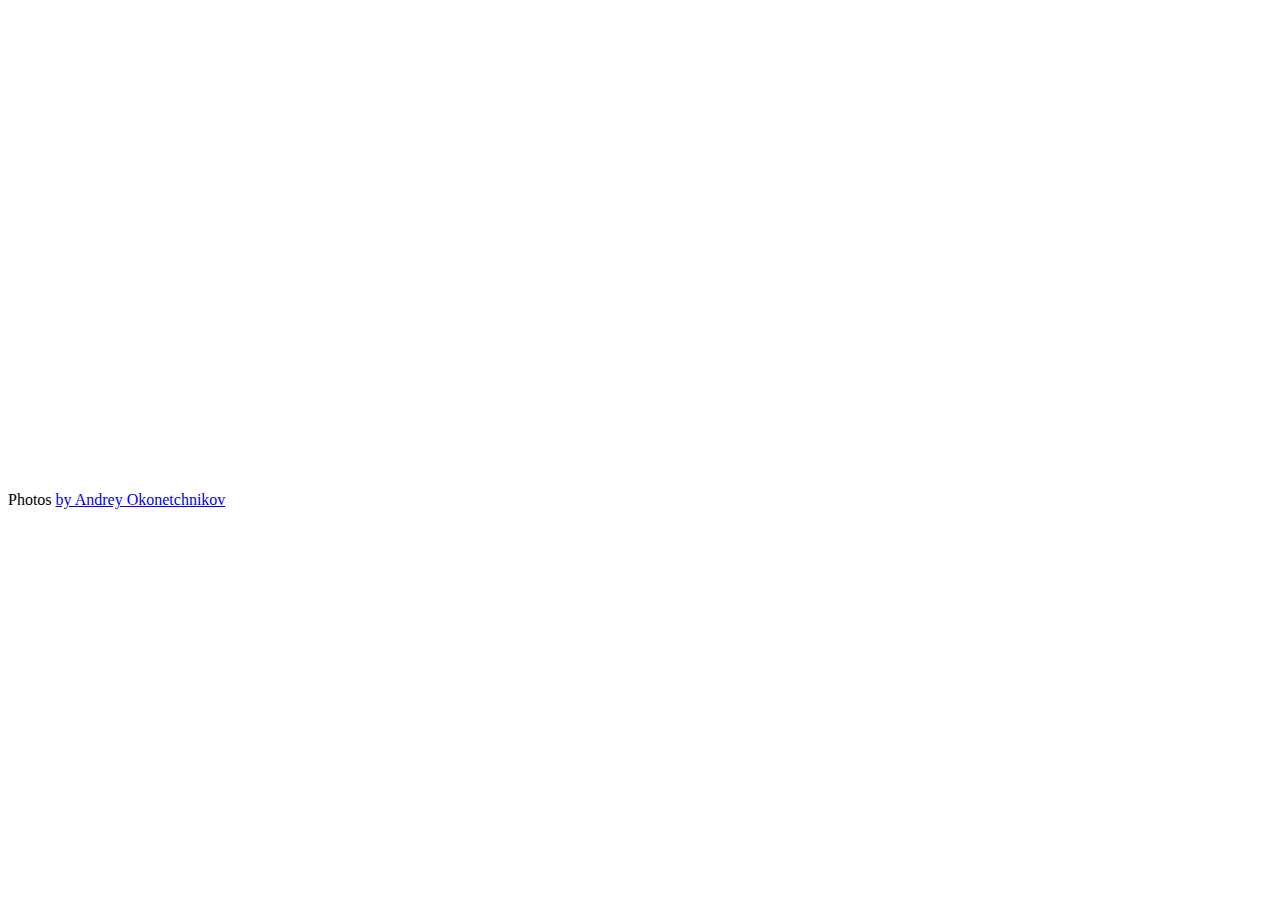
<file: frontend/web/foot/fotorama-4.6.4/example.html>
<!DOCTYPE html>
<html>
<head>
  <title>Basic fotorama</title>
  <meta charset="utf-8">
  <meta name="viewport" content="width=device-width">

  <!-- jQuery -->
  <script src="http://code.jquery.com/jquery-1.10.2.min.js"></script>

  <!-- Fotorama -->
  <link href="fotorama.css" rel="stylesheet">
  <script src="fotorama.js"></script>

  <!-- Just don’t want to repeat this prefix in every img[src] -->
  <base href="http://s.fotorama.io/okonechnikov/">
</head>

<body>

<!-- Fotorama -->
<div class="fotorama" data-width="700" data-ratio="700/467" data-max-width="100%">
  <img src="1-lo.jpg">
  <img src="2-lo.jpg">
  <img src="9-lo.jpg">
  <img src="6-lo.jpg">
  <img src="5-lo.jpg">
</div>

<!-- © -->
<p>Photos <a href="http://okonet.ru/">by Andrey Okonetchnikov</a></p>
</body>
</html>
</file>
<file: frontend/web/foot/fotorama-4.6.4/fotorama.css>
/*!
 * Fotorama 4.6.4 | http://fotorama.io/license/
 */
.fotorama__arr:focus:after,.fotorama__fullscreen-icon:focus:after,.fotorama__html,.fotorama__img,.fotorama__nav__frame:focus .fotorama__dot:after,.fotorama__nav__frame:focus .fotorama__thumb:after,.fotorama__stage__frame,.fotorama__stage__shaft,.fotorama__video iframe{position:absolute;width:100%;height:100%;top:0;right:0;left:0;bottom:0}.fotorama--fullscreen,.fotorama__img{max-width:99999px!important;max-height:99999px!important;min-width:0!important;min-height:0!important;border-radius:0!important;box-shadow:none!important;padding:0!important}.fotorama__wrap .fotorama__grab{cursor:move;cursor:-webkit-grab;cursor:-o-grab;cursor:-ms-grab;cursor:grab}.fotorama__grabbing *{cursor:move;cursor:-webkit-grabbing;cursor:-o-grabbing;cursor:-ms-grabbing;cursor:grabbing}.fotorama__spinner{position:absolute!important;top:50%!important;left:50%!important}.fotorama__wrap--css3 .fotorama__arr,.fotorama__wrap--css3 .fotorama__fullscreen-icon,.fotorama__wrap--css3 .fotorama__nav__shaft,.fotorama__wrap--css3 .fotorama__stage__shaft,.fotorama__wrap--css3 .fotorama__thumb-border,.fotorama__wrap--css3 .fotorama__video-close,.fotorama__wrap--css3 .fotorama__video-play{-webkit-transform:translate3d(0,0,0);transform:translate3d(0,0,0)}.fotorama__caption,.fotorama__nav:after,.fotorama__nav:before,.fotorama__stage:after,.fotorama__stage:before,.fotorama__wrap--css3 .fotorama__html,.fotorama__wrap--css3 .fotorama__nav,.fotorama__wrap--css3 .fotorama__spinner,.fotorama__wrap--css3 .fotorama__stage,.fotorama__wrap--css3 .fotorama__stage .fotorama__img,.fotorama__wrap--css3 .fotorama__stage__frame{-webkit-transform:translateZ(0);transform:translateZ(0)}.fotorama__arr:focus,.fotorama__fullscreen-icon:focus,.fotorama__nav__frame{outline:0}.fotorama__arr:focus:after,.fotorama__fullscreen-icon:focus:after,.fotorama__nav__frame:focus .fotorama__dot:after,.fotorama__nav__frame:focus .fotorama__thumb:after{content:'';border-radius:inherit;background-color:rgba(0,175,234,.5)}.fotorama__wrap--video .fotorama__stage,.fotorama__wrap--video .fotorama__stage__frame--video,.fotorama__wrap--video .fotorama__stage__frame--video .fotorama__html,.fotorama__wrap--video .fotorama__stage__frame--video .fotorama__img,.fotorama__wrap--video .fotorama__stage__shaft{-webkit-transform:none!important;transform:none!important}.fotorama__wrap--css3 .fotorama__nav__shaft,.fotorama__wrap--css3 .fotorama__stage__shaft,.fotorama__wrap--css3 .fotorama__thumb-border{transition-property:-webkit-transform,width;transition-property:transform,width;transition-timing-function:cubic-bezier(0.1,0,.25,1);transition-duration:0ms}.fotorama__arr,.fotorama__fullscreen-icon,.fotorama__no-select,.fotorama__video-close,.fotorama__video-play,.fotorama__wrap{-webkit-user-select:none;-moz-user-select:none;-ms-user-select:none;user-select:none}.fotorama__select{-webkit-user-select:text;-moz-user-select:text;-ms-user-select:text;user-select:text}.fotorama__nav,.fotorama__nav__frame{margin:auto;padding:0}.fotorama__caption__wrap,.fotorama__nav__frame,.fotorama__nav__shaft{-moz-box-orient:vertical;display:inline-block;vertical-align:middle;*display:inline;*zoom:1}.fotorama__nav__frame,.fotorama__thumb-border{box-sizing:content-box}.fotorama__caption__wrap{box-sizing:border-box}.fotorama--hidden,.fotorama__load{position:absolute;left:-99999px;top:-99999px;z-index:-1}.fotorama__arr,.fotorama__fullscreen-icon,.fotorama__nav,.fotorama__nav__frame,.fotorama__nav__shaft,.fotorama__stage__frame,.fotorama__stage__shaft,.fotorama__video-close,.fotorama__video-play{-webkit-tap-highlight-color:transparent}.fotorama__arr,.fotorama__fullscreen-icon,.fotorama__video-close,.fotorama__video-play{background:url(fotorama.png) no-repeat}@media (-webkit-min-device-pixel-ratio:1.5),(min-resolution:2dppx){.fotorama__arr,.fotorama__fullscreen-icon,.fotorama__video-close,.fotorama__video-play{background:url(fotorama@2x.png) 0 0/96px 160px no-repeat}}.fotorama__thumb{background-color:#7f7f7f;background-color:rgba(127,127,127,.2)}@media print{.fotorama__arr,.fotorama__fullscreen-icon,.fotorama__thumb-border,.fotorama__video-close,.fotorama__video-play{background:none!important}}.fotorama{min-width:1px;overflow:hidden}.fotorama:not(.fotorama--unobtrusive)>*:not(:first-child){display:none}.fullscreen{width:100%!important;height:100%!important;max-width:100%!important;max-height:100%!important;margin:0!important;padding:0!important;overflow:hidden!important;background:#000}.fotorama--fullscreen{position:absolute!important;top:0!important;left:0!important;right:0!important;bottom:0!important;float:none!important;z-index:2147483647!important;background:#000;width:100%!important;height:100%!important;margin:0!important}.fotorama--fullscreen .fotorama__nav,.fotorama--fullscreen .fotorama__stage{background:#000}.fotorama__wrap{-webkit-text-size-adjust:100%;position:relative;direction:ltr;z-index:0}.fotorama__wrap--rtl .fotorama__stage__frame{direction:rtl}.fotorama__nav,.fotorama__stage{overflow:hidden;position:relative;max-width:100%}.fotorama__wrap--pan-y{-ms-touch-action:pan-y}.fotorama__wrap .fotorama__pointer{cursor:pointer}.fotorama__wrap--slide .fotorama__stage__frame{opacity:1!important}.fotorama__stage__frame{overflow:hidden}.fotorama__stage__frame.fotorama__active{z-index:8}.fotorama__wrap--fade .fotorama__stage__frame{display:none}.fotorama__wrap--fade .fotorama__fade-front,.fotorama__wrap--fade .fotorama__fade-rear,.fotorama__wrap--fade .fotorama__stage__frame.fotorama__active{display:block;left:0;top:0}.fotorama__wrap--fade .fotorama__fade-front{z-index:8}.fotorama__wrap--fade .fotorama__fade-rear{z-index:7}.fotorama__wrap--fade .fotorama__fade-rear.fotorama__active{z-index:9}.fotorama__wrap--fade .fotorama__stage .fotorama__shadow{display:none}.fotorama__img{-ms-filter:"alpha(Opacity=0)";filter:alpha(opacity=0);opacity:0;border:none!important}.fotorama__error .fotorama__img,.fotorama__loaded .fotorama__img{-ms-filter:"alpha(Opacity=100)";filter:alpha(opacity=100);opacity:1}.fotorama--fullscreen .fotorama__loaded--full .fotorama__img,.fotorama__img--full{display:none}.fotorama--fullscreen .fotorama__loaded--full .fotorama__img--full{display:block}.fotorama__wrap--only-active .fotorama__nav,.fotorama__wrap--only-active .fotorama__stage{max-width:99999px!important}.fotorama__wrap--only-active .fotorama__stage__frame{visibility:hidden}.fotorama__wrap--only-active .fotorama__stage__frame.fotorama__active{visibility:visible}.fotorama__nav{font-size:0;line-height:0;text-align:center;display:none;white-space:nowrap;z-index:5}.fotorama__nav__shaft{position:relative;left:0;top:0;text-align:left}.fotorama__nav__frame{position:relative;cursor:pointer}.fotorama__nav--dots{display:block}.fotorama__nav--dots .fotorama__nav__frame{width:18px;height:30px}.fotorama__nav--dots .fotorama__nav__frame--thumb,.fotorama__nav--dots .fotorama__thumb-border{display:none}.fotorama__nav--thumbs{display:block}.fotorama__nav--thumbs .fotorama__nav__frame{padding-left:0!important}.fotorama__nav--thumbs .fotorama__nav__frame:last-child{padding-right:0!important}.fotorama__nav--thumbs .fotorama__nav__frame--dot{display:none}.fotorama__dot{display:block;width:4px;height:4px;position:relative;top:12px;left:6px;border-radius:6px;border:1px solid #7f7f7f}.fotorama__nav__frame:focus .fotorama__dot:after{padding:1px;top:-1px;left:-1px}.fotorama__nav__frame.fotorama__active .fotorama__dot{width:0;height:0;border-width:3px}.fotorama__nav__frame.fotorama__active .fotorama__dot:after{padding:3px;top:-3px;left:-3px}.fotorama__thumb{overflow:hidden;position:relative;width:100%;height:100%}.fotorama__nav__frame:focus .fotorama__thumb{z-index:2}.fotorama__thumb-border{position:absolute;z-index:9;top:0;left:0;border-style:solid;border-color:#00afea;background-image:linear-gradient(to bottom right,rgba(255,255,255,.25),rgba(64,64,64,.1))}.fotorama__caption{position:absolute;z-index:12;bottom:0;left:0;right:0;font-family:'Helvetica Neue',Arial,sans-serif;font-size:14px;line-height:1.5;color:#000}.fotorama__caption a{text-decoration:none;color:#000;border-bottom:1px solid;border-color:rgba(0,0,0,.5)}.fotorama__caption a:hover{color:#333;border-color:rgba(51,51,51,.5)}.fotorama__wrap--rtl .fotorama__caption{left:auto;right:0}.fotorama__wrap--no-captions .fotorama__caption,.fotorama__wrap--video .fotorama__caption{display:none}.fotorama__caption__wrap{background-color:#fff;background-color:rgba(255,255,255,.9);padding:5px 10px}@-webkit-keyframes spinner{0%{-webkit-transform:rotate(0);transform:rotate(0)}100%{-webkit-transform:rotate(360deg);transform:rotate(360deg)}}@keyframes spinner{0%{-webkit-transform:rotate(0);transform:rotate(0)}100%{-webkit-transform:rotate(360deg);transform:rotate(360deg)}}.fotorama__wrap--css3 .fotorama__spinner{-webkit-animation:spinner 24s infinite linear;animation:spinner 24s infinite linear}.fotorama__wrap--css3 .fotorama__html,.fotorama__wrap--css3 .fotorama__stage .fotorama__img{transition-property:opacity;transition-timing-function:linear;transition-duration:.3s}.fotorama__wrap--video .fotorama__stage__frame--video .fotorama__html,.fotorama__wrap--video .fotorama__stage__frame--video .fotorama__img{-ms-filter:"alpha(Opacity=0)";filter:alpha(opacity=0);opacity:0}.fotorama__select{cursor:auto}.fotorama__video{top:32px;right:0;bottom:0;left:0;position:absolute;z-index:10}@-moz-document url-prefix(){.fotorama__active{box-shadow:0 0 0 transparent}}.fotorama__arr,.fotorama__fullscreen-icon,.fotorama__video-close,.fotorama__video-play{position:absolute;z-index:11;cursor:pointer}.fotorama__arr{position:absolute;width:32px;height:32px;top:50%;margin-top:-16px}.fotorama__arr--prev{left:2px;background-position:0 0}.fotorama__arr--next{right:2px;background-position:-32px 0}.fotorama__arr--disabled{pointer-events:none;cursor:default;*display:none;opacity:.1}.fotorama__fullscreen-icon{width:32px;height:32px;top:2px;right:2px;background-position:0 -32px;z-index:20}.fotorama__arr:focus,.fotorama__fullscreen-icon:focus{border-radius:50%}.fotorama--fullscreen .fotorama__fullscreen-icon{background-position:-32px -32px}.fotorama__video-play{width:96px;height:96px;left:50%;top:50%;margin-left:-48px;margin-top:-48px;background-position:0 -64px;opacity:0}.fotorama__wrap--css2 .fotorama__video-play,.fotorama__wrap--video .fotorama__stage .fotorama__video-play{display:none}.fotorama__error .fotorama__video-play,.fotorama__loaded .fotorama__video-play,.fotorama__nav__frame .fotorama__video-play{opacity:1;display:block}.fotorama__nav__frame .fotorama__video-play{width:32px;height:32px;margin-left:-16px;margin-top:-16px;background-position:-64px -32px}.fotorama__video-close{width:32px;height:32px;top:0;right:0;background-position:-64px 0;z-index:20;opacity:0}.fotorama__wrap--css2 .fotorama__video-close{display:none}.fotorama__wrap--css3 .fotorama__video-close{-webkit-transform:translate3d(32px,-32px,0);transform:translate3d(32px,-32px,0)}.fotorama__wrap--video .fotorama__video-close{display:block;opacity:1}.fotorama__wrap--css3.fotorama__wrap--video .fotorama__video-close{-webkit-transform:translate3d(0,0,0);transform:translate3d(0,0,0)}.fotorama__wrap--no-controls.fotorama__wrap--toggle-arrows .fotorama__arr,.fotorama__wrap--no-controls.fotorama__wrap--toggle-arrows .fotorama__fullscreen-icon{opacity:0}.fotorama__wrap--no-controls.fotorama__wrap--toggle-arrows .fotorama__arr:focus,.fotorama__wrap--no-controls.fotorama__wrap--toggle-arrows .fotorama__fullscreen-icon:focus{opacity:1}.fotorama__wrap--video .fotorama__arr,.fotorama__wrap--video .fotorama__fullscreen-icon{opacity:0!important}.fotorama__wrap--css2.fotorama__wrap--no-controls.fotorama__wrap--toggle-arrows .fotorama__arr,.fotorama__wrap--css2.fotorama__wrap--no-controls.fotorama__wrap--toggle-arrows .fotorama__fullscreen-icon{display:none}.fotorama__wrap--css2.fotorama__wrap--no-controls.fotorama__wrap--toggle-arrows .fotorama__arr:focus,.fotorama__wrap--css2.fotorama__wrap--no-controls.fotorama__wrap--toggle-arrows .fotorama__fullscreen-icon:focus{display:block}.fotorama__wrap--css2.fotorama__wrap--video .fotorama__arr,.fotorama__wrap--css2.fotorama__wrap--video .fotorama__fullscreen-icon{display:none!important}.fotorama__wrap--css3.fotorama__wrap--no-controls.fotorama__wrap--slide.fotorama__wrap--toggle-arrows .fotorama__fullscreen-icon:not(:focus){-webkit-transform:translate3d(32px,-32px,0);transform:translate3d(32px,-32px,0)}.fotorama__wrap--css3.fotorama__wrap--no-controls.fotorama__wrap--slide.fotorama__wrap--toggle-arrows .fotorama__arr--prev:not(:focus){-webkit-transform:translate3d(-48px,0,0);transform:translate3d(-48px,0,0)}.fotorama__wrap--css3.fotorama__wrap--no-controls.fotorama__wrap--slide.fotorama__wrap--toggle-arrows .fotorama__arr--next:not(:focus){-webkit-transform:translate3d(48px,0,0);transform:translate3d(48px,0,0)}.fotorama__wrap--css3.fotorama__wrap--video .fotorama__fullscreen-icon{-webkit-transform:translate3d(32px,-32px,0)!important;transform:translate3d(32px,-32px,0)!important}.fotorama__wrap--css3.fotorama__wrap--video .fotorama__arr--prev{-webkit-transform:translate3d(-48px,0,0)!important;transform:translate3d(-48px,0,0)!important}.fotorama__wrap--css3.fotorama__wrap--video .fotorama__arr--next{-webkit-transform:translate3d(48px,0,0)!important;transform:translate3d(48px,0,0)!important}.fotorama__wrap--css3 .fotorama__arr:not(:focus),.fotorama__wrap--css3 .fotorama__fullscreen-icon:not(:focus),.fotorama__wrap--css3 .fotorama__video-close:not(:focus),.fotorama__wrap--css3 .fotorama__video-play:not(:focus){transition-property:-webkit-transform,opacity;transition-property:transform,opacity;transition-duration:.3s}.fotorama__nav:after,.fotorama__nav:before,.fotorama__stage:after,.fotorama__stage:before{content:"";display:block;position:absolute;text-decoration:none;top:0;bottom:0;width:10px;height:auto;z-index:10;pointer-events:none;background-repeat:no-repeat;background-size:1px 100%,5px 100%}.fotorama__nav:before,.fotorama__stage:before{background-image:linear-gradient(transparent,rgba(0,0,0,.2) 25%,rgba(0,0,0,.3) 75%,transparent),radial-gradient(farthest-side at 0 50%,rgba(0,0,0,.4),transparent);background-position:0 0,0 0;left:-10px}.fotorama__nav.fotorama__shadows--left:before,.fotorama__stage.fotorama__shadows--left:before{left:0}.fotorama__nav:after,.fotorama__stage:after{background-image:linear-gradient(transparent,rgba(0,0,0,.2) 25%,rgba(0,0,0,.3) 75%,transparent),radial-gradient(farthest-side at 100% 50%,rgba(0,0,0,.4),transparent);background-position:100% 0,100% 0;right:-10px}.fotorama__nav.fotorama__shadows--right:after,.fotorama__stage.fotorama__shadows--right:after{right:0}.fotorama--fullscreen .fotorama__nav:after,.fotorama--fullscreen .fotorama__nav:before,.fotorama--fullscreen .fotorama__stage:after,.fotorama--fullscreen .fotorama__stage:before,.fotorama__wrap--fade .fotorama__stage:after,.fotorama__wrap--fade .fotorama__stage:before,.fotorama__wrap--no-shadows .fotorama__nav:after,.fotorama__wrap--no-shadows .fotorama__nav:before,.fotorama__wrap--no-shadows .fotorama__stage:after,.fotorama__wrap--no-shadows .fotorama__stage:before{display:none}
</file>
